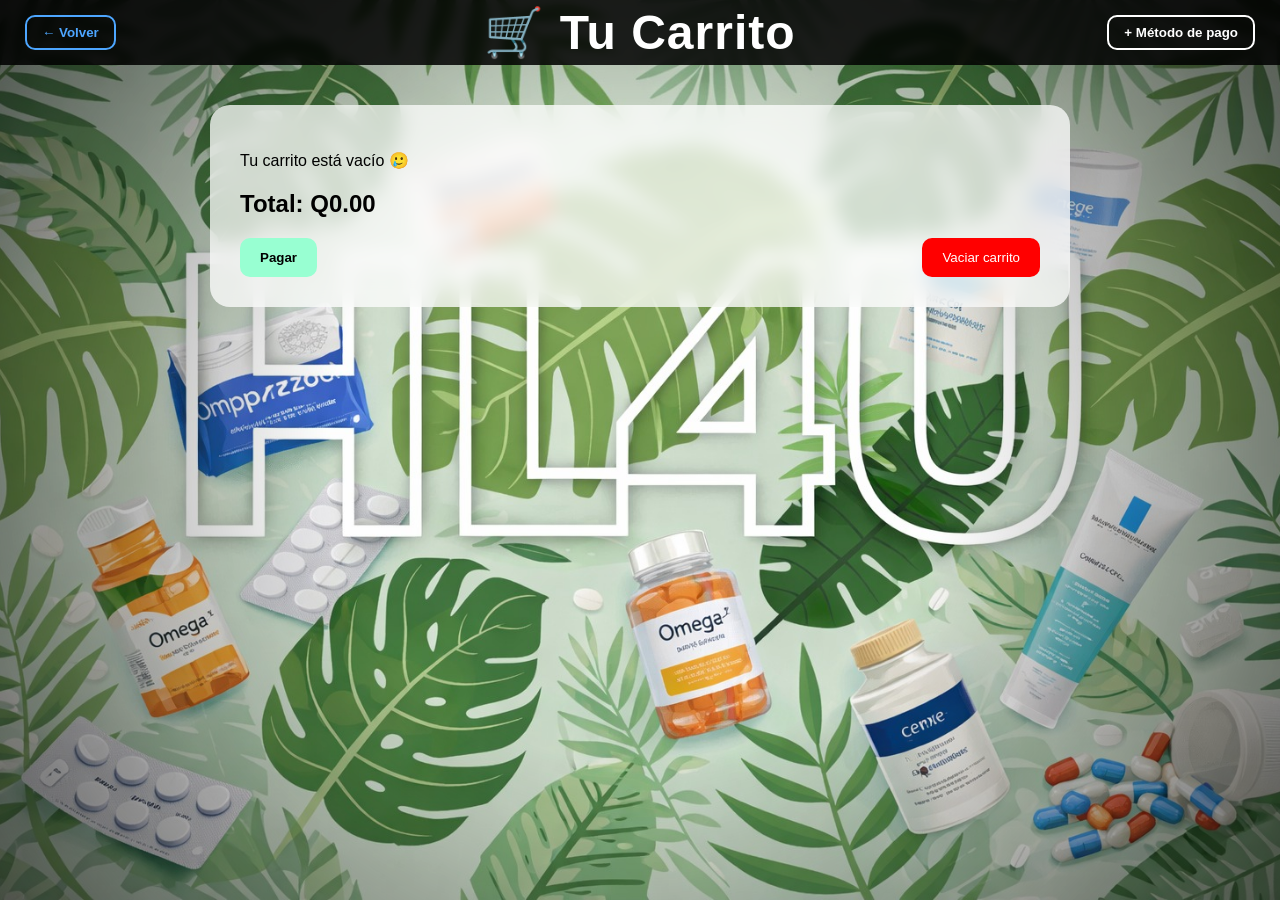
<file: Carrito.html>
<!DOCTYPE html>
<html lang="es">
<head>
    <meta charset="UTF-8">
    <title>Tu Carrito - HL4U</title>
    <link rel="stylesheet" href="carrito.css">
</head>
<body>

<header class="header">

    <button class="btn-header btn-volver" onclick="volverInicio()">
        ← Volver
    </button>

    <h1>🛒 Tu Carrito</h1>

    <button class="btn-header btn-pago" onclick="irPago()">
        + Método de pago
    </button>

</header>

<main class="contenedor-carrito">

    <div class="caja-carrito">

        <div id="lista-carrito"></div>

        <h2 id="total">Total: Q0.00</h2>

        <p id="metodo-pago"></p>

        <div class="botones">
            <button class="btn-pagar" onclick="pagar()">Pagar</button>
            <button class="btn-vaciar" onclick="vaciarCarrito()">Vaciar carrito</button>
        </div>

    </div>

</main>

<script>

// 🔙 Volver
function volverInicio() {
    window.location.href = "index.html";
}

// 🛒 Obtener carrito
let carrito = JSON.parse(localStorage.getItem("carrito")) || [];

// 📦 Mostrar productos
function mostrarCarrito() {
    let contenedor = document.getElementById("lista-carrito");
    let total = 0;

    contenedor.innerHTML = "";

    if (carrito.length === 0) {
        contenedor.innerHTML = "<p>Tu carrito está vacío 🥲</p>";
        document.getElementById("total").textContent = "Total: Q0.00";
        return;
    }

    carrito.forEach((producto, index) => {
        total += producto.precio * (producto.cantidad || 1);

        let item = document.createElement("div");
        item.classList.add("item-carrito");

        item.innerHTML = `
            <img src="${producto.imagen}" class="img-carrito">

            <div class="info-producto">
                <p class="nombre">${producto.nombre}</p>
                <p class="descripcion">${producto.descripcion}</p>

                <div class="cantidad">
                    <button onclick="cambiarCantidad(${index}, -1)">-</button>
                    <span>${producto.cantidad || 1}</span>
                    <button onclick="cambiarCantidad(${index}, 1)">+</button>
                </div>
            </div>

            <div class="lado-derecho">
                <p class="precio">Q${(producto.precio * (producto.cantidad || 1)).toFixed(2)}</p>
                <button onclick="eliminarProducto(${index})">❌</button>
            </div>
        `;

        contenedor.appendChild(item);
    });

    document.getElementById("total").textContent = "Total: Q" + total.toFixed(2);
}

// 💳 Mostrar tarjeta
function mostrarMetodoPago() {
    let data = JSON.parse(localStorage.getItem("tarjeta"));

    if (data) {
        document.getElementById("metodo-pago").textContent =
            data.tipo + " **** " + data.ultimos;
    }
}

// ➕➖ Cantidad
function cambiarCantidad(index, cambio) {
    if (!carrito[index].cantidad) carrito[index].cantidad = 1;

    carrito[index].cantidad += cambio;

    if (carrito[index].cantidad <= 0) {
        carrito.splice(index, 1);
    }

    localStorage.setItem("carrito", JSON.stringify(carrito));
    mostrarCarrito();
}

// ❌ Eliminar
function eliminarProducto(index) {
    carrito.splice(index, 1);
    localStorage.setItem("carrito", JSON.stringify(carrito));
    mostrarCarrito();
}

// 🧹 Vaciar
function vaciarCarrito() {
    carrito = [];
    localStorage.setItem("carrito", JSON.stringify(carrito));
    mostrarCarrito();
}

// ➡️ Ir a pago
function irPago() {
    let usuario = localStorage.getItem("usuario");

    if (!usuario) {
        alert("Por favor regístrate y vuelve a intentar");
        return;
    }

    window.location.href = "pago.html";
}

// 💰 Pagar
function pagar() {
    let usuario = localStorage.getItem("usuario");
    let tarjeta = localStorage.getItem("tarjeta");

    if (!usuario || !tarjeta) {
        alert("Por favor regístrate y añade un método de pago");
        return;
    }

    window.location.href = "confirmacion.html";
}

// 🚀 Cargar TODO (IMPORTANTE)
document.addEventListener("DOMContentLoaded", function () {
    mostrarCarrito();
    mostrarMetodoPago();
});

</script>

</body>
</html>
</file>
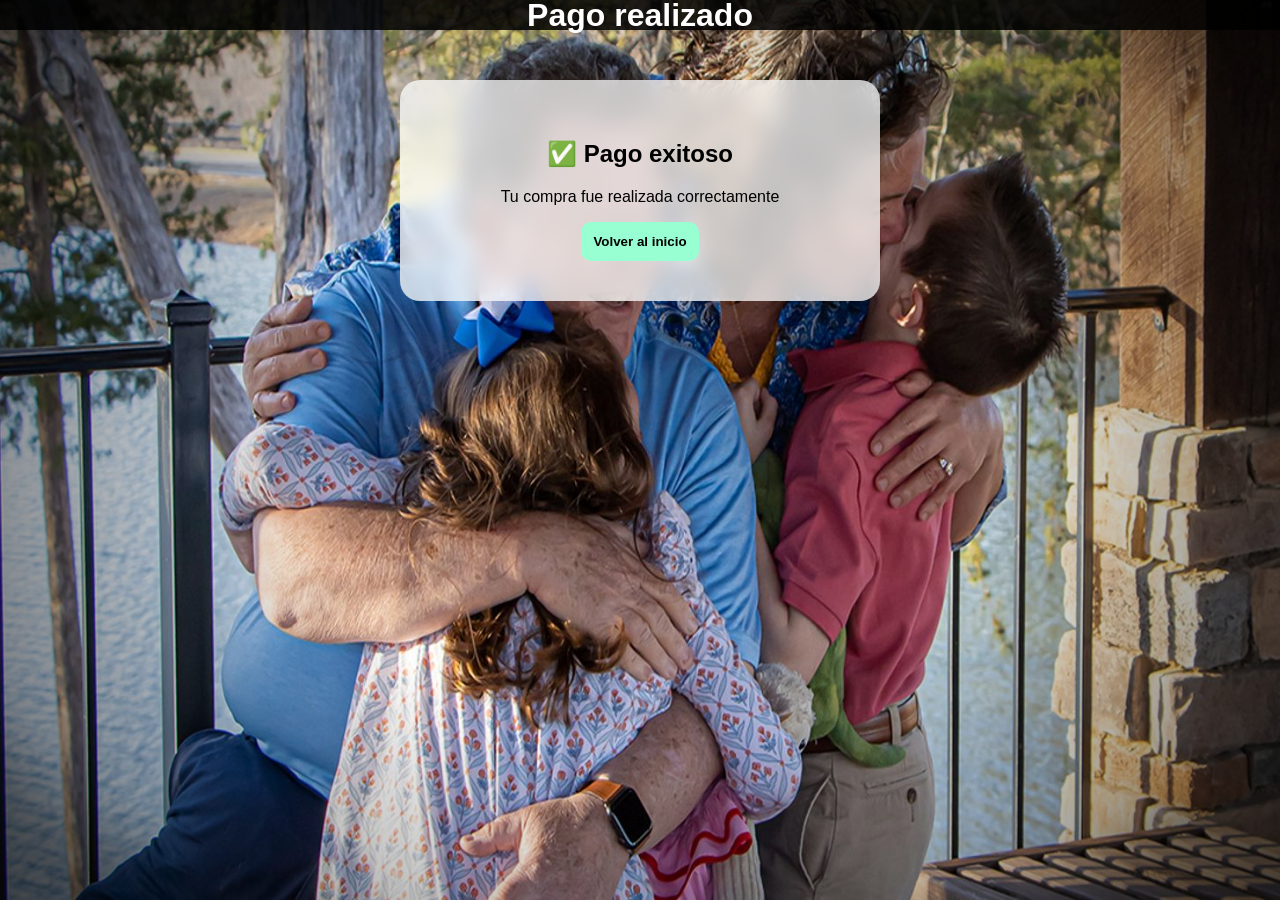
<file: Confirmacion.html>
<!DOCTYPE html>
<html lang="es">
<head>
<meta charset="UTF-8">
<title>Pago realizado</title>
<link rel="stylesheet" href="registro.css">
</head>
<body class="confirmacion-body">

<header class="header">
    <h1>Pago realizado</h1>
</header>

<main class="contenedor">
<div class="caja">

<h2>✅ Pago exitoso</h2>
<p>Tu compra fue realizada correctamente</p>

<button class="btn-crear" onclick="volverInicio()">Volver al inicio</button>

</div>
</main>

<script>
function volverInicio() {
    localStorage.removeItem("carrito");
    window.location.href = "index.html";
}
</script>

</body>
</html>
</file>
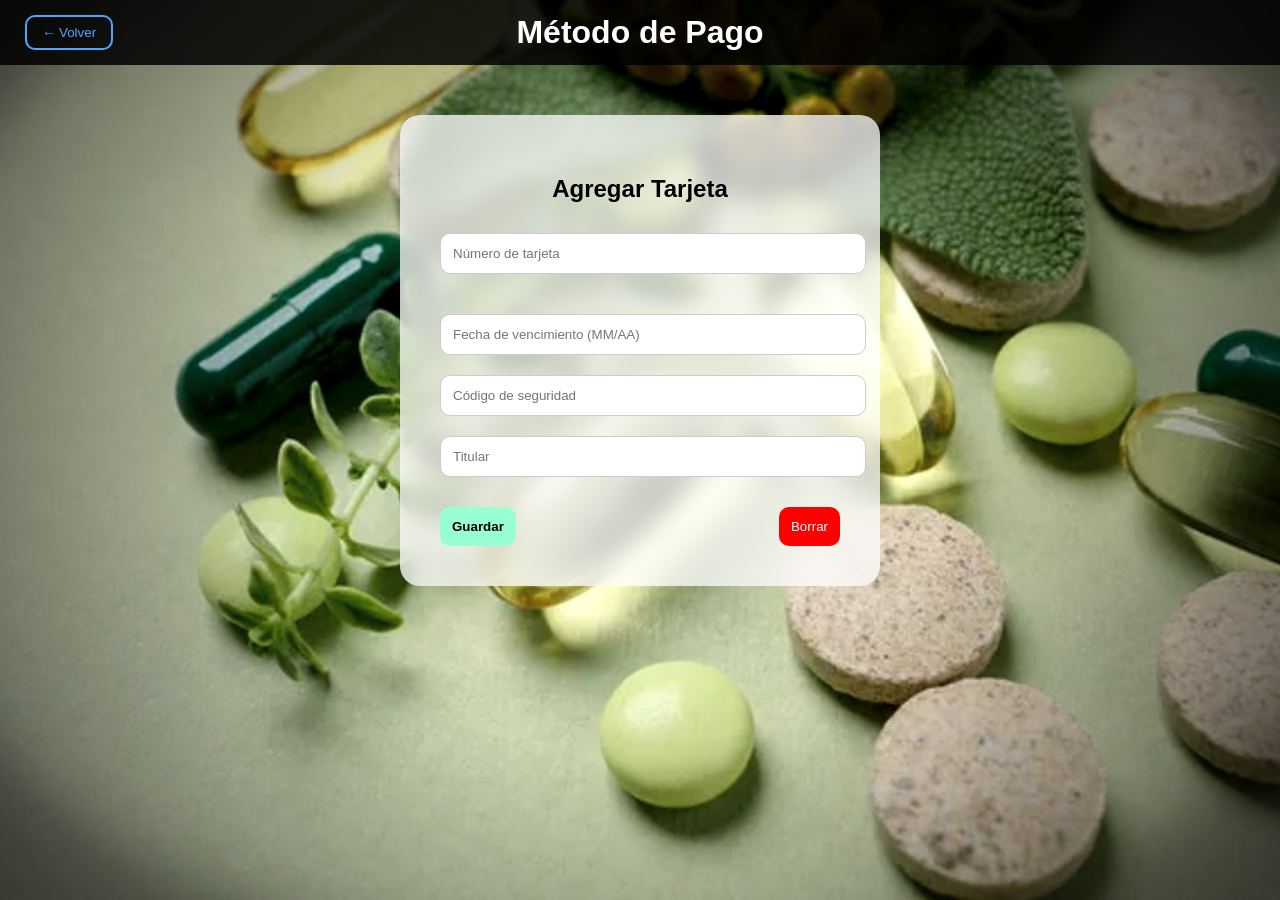
<file: Pago.html>
<!DOCTYPE html>
<html lang="es">
<head>
<meta charset="UTF-8">
<title>Método de Pago</title>
<link rel="stylesheet" href="registro.css">
</head>
<body class="pago-body">

<header class="header">
    <button class="btn-header btn-volver" onclick="volverCarrito()">← Volver</button>
    <h1>Método de Pago</h1>
    <div></div>
</header>

<main class="contenedor">
<div class="caja">

<h2>Agregar Tarjeta</h2>

<input type="text" id="tarjeta" placeholder="Número de tarjeta" oninput="detectarTarjeta()">

<img id="logo-tarjeta" style="width:80px; margin:10px auto; display:block;">

<input type="text" placeholder="Fecha de vencimiento (MM/AA)">
<input type="text" placeholder="Código de seguridad">
<input type="text" placeholder="Titular">

<div class="botones">
    <button class="btn-crear" onclick="guardarTarjeta()">Guardar</button>
    <button class="btn-borrar" onclick="limpiar()">Borrar</button>
</div>

</div>
</main>

<script>
function volverCarrito() {
    window.location.href = "carrito.html";
}

function detectarTarjeta() {
    let num = document.getElementById("tarjeta").value;
    let logo = document.getElementById("logo-tarjeta");

    if (num.startsWith("4")) {
        logo.src = "images/MP/V.png";
    } else if (num.startsWith("5")) {
        logo.src = "images/MP/MS.png";
    } else {
        logo.src = "";
    }
}

function guardarTarjeta() {
    let usuario = localStorage.getItem("usuario");

    if (!usuario) {
        alert("Por favor regístrate y vuelve a intentar");
        return;
    }

    let num = document.getElementById("tarjeta").value;

    if (num.length < 4) {
        alert("Número inválido");
        return;
    }

    let tipo = num.startsWith("4") ? "Visa" : num.startsWith("5") ? "Mastercard" : "Desconocida";
    let ultimos = num.slice(-4);

    localStorage.setItem("tarjeta", JSON.stringify({ tipo, ultimos }));

    window.location.href = "carrito.html";
}

function limpiar() {
    document.querySelectorAll("input").forEach(i => i.value = "");
    document.getElementById("logo-tarjeta").src = "";
}
</script>

</body>
</html>
</file>
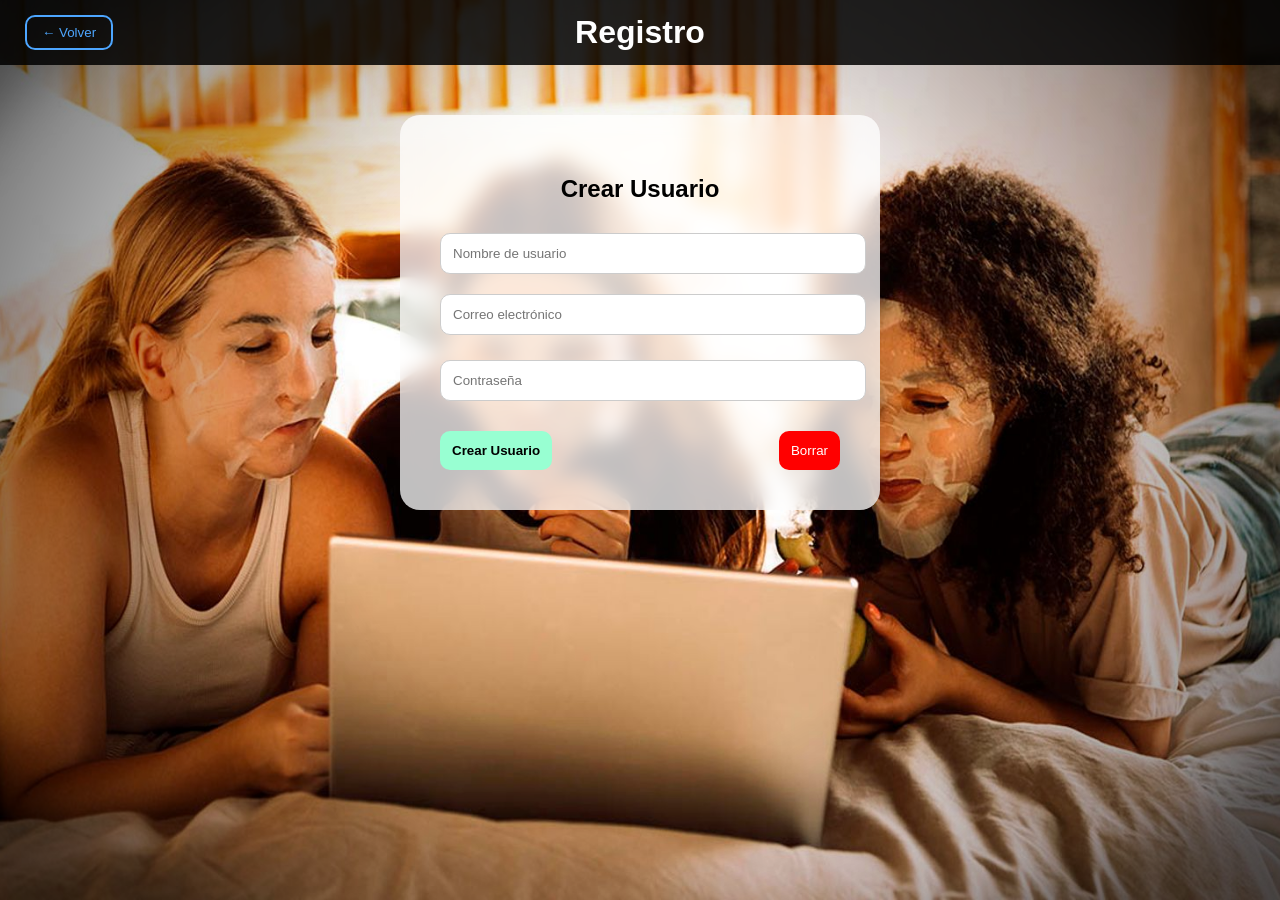
<file: Registro.html>
<!DOCTYPE html>
<html lang="es">
<head>
    <meta charset="UTF-8">
    <title>Registro - HL4U</title>
    <link rel="stylesheet" href="registro.css">
</head>
<body>

<header class="header">

    <button class="btn-header btn-volver" onclick="volverInicio()">
        ← Volver
    </button>

    <h1>Registro</h1>

    <div></div>

</header>

<main class="contenedor">

    <div class="caja">

        <h2>Crear Usuario</h2>

        <input type="text" id="usuario" placeholder="Nombre de usuario">

        <input type="email" id="email" placeholder="Correo electrónico">
        <p id="error-email" class="error"></p>

        <input type="password" id="password" placeholder="Contraseña">

        <div class="botones">
            <button class="btn-crear" onclick="crearUsuario()">Crear Usuario</button>
            <button class="btn-borrar" onclick="borrarDatos()">Borrar</button>
        </div>

    </div>

</main>

<script>
function volverInicio() {
    window.location.href = "index.html";
}

function crearUsuario() {
    let usuario = document.getElementById("usuario").value;
    let email = document.getElementById("email").value;
    let password = document.getElementById("password").value;
    let error = document.getElementById("error-email");

    if (
        !email.endsWith("@gmail.com") &&
        !email.endsWith("@hotmail.com") &&
        !email.endsWith("@outlook.com")
    ) {
        error.textContent = "Correo inválido (solo Gmail, Hotmail o Outlook)";
        return;
    }

    error.textContent = "";

    // 🔥 Guardar usuario
    localStorage.setItem("usuario", usuario);

    // 🔥 Redirigir al index
    window.location.href = "index.html";
}

function borrarDatos() {
    document.getElementById("usuario").value = "";
    document.getElementById("email").value = "";
    document.getElementById("password").value = "";
    document.getElementById("error-email").textContent = "";
}
</script>

</body>
</html>
</file>
<file: carrito.css>
body {
    margin: 0;
    font-family: Arial, sans-serif;

    background-image: url('images/HL4Uep.jpeg');
    background-size: cover;
    background-position: center;
    background-repeat: no-repeat;
    background-attachment: fixed;
}

/* Oscurecer bordes */
body::before {
    content: "";
    position: fixed;
    inset: 0;
    background: radial-gradient(circle, rgba(0,0,0,0) 40%, rgba(0,0,0,0.6) 100%);
    pointer-events: none;
}

/* Header moderno */
.header {
    background: rgba(0,0,0,0.85);
    color: white;
    text-align: center;
    padding: 20px;
    font-size: 1.5rem;
    letter-spacing: 1px;
    backdrop-filter: blur(5px);
}

/* Contenedor */
.contenedor-carrito {
    display: flex;
    justify-content: center;
    padding: 40px 20px;
}

/* Caja más grande y transparente */
.caja-carrito {
    background: rgba(255,255,255,0.75);
    width: 90%;
    max-width: 800px;
    padding: 30px;
    border-radius: 20px;
    backdrop-filter: blur(10px);
}

/* Item */
.item-carrito {
    display: flex;
    align-items: center;
    gap: 20px;
    margin-bottom: 15px;
    padding: 15px;
    background: rgba(255,255,255,0.8);
    border-radius: 15px;
}

/* Imagen */
.img-carrito {
    width: 70px;
    height: 70px;
    object-fit: contain;
}

/* Info */
.info-producto {
    flex: 1;
}

.nombre {
    font-weight: bold;
}

.descripcion {
    font-size: 0.85rem;
    color: #555;
}

/* Cantidad */
.cantidad {
    margin-top: 10px;
}

.cantidad button {
    background: #98FFD2;
    border: none;
    padding: 5px 10px;
    border-radius: 5px;
    cursor: pointer;
}

/* Derecha */
.lado-derecho {
    text-align: right;
}

.precio {
    font-weight: bold;
}

/* Botones */
.botones {
    display: flex;
    justify-content: space-between;
    margin-top: 20px;
}

.btn-pagar {
    background: #98FFD2;
    border: none;
    padding: 12px 20px;
    border-radius: 10px;
    cursor: pointer;
    font-weight: bold;
}

.btn-vaciar {
    background: red;
    color: white;
    border: none;
    padding: 12px 20px;
    border-radius: 10px;
    cursor: pointer;
}

/* Responsive (IMPORTANTE para zoom) */
@media (max-width: 600px) {
    .item-carrito {
        flex-direction: column;
        align-items: flex-start;
    }

    .lado-derecho {
        width: 100%;
        display: flex;
        justify-content: space-between;
    }
}

/* Header layout */
.header {
    background: rgba(0,0,0,0.85);
    color: white;
    display: flex;
    align-items: center;
    justify-content: space-between;
    padding: 15px 25px;
    position: relative;
}

/* Centrar el título */
.header h1 {
    position: absolute;
    left: 50%;
    transform: translateX(-50%);
    margin: 0;
}

/* Botones estilo outline */
.btn-header {
    background: transparent;
    border: 2px solid white;
    color: white;
    padding: 8px 15px;
    border-radius: 10px;
    cursor: pointer;
    font-weight: bold;
    transition: 0.3s;
}

/* Azul para volver */
.btn-volver {
    border-color: #4da6ff;
    color: #4da6ff;
}

.btn-volver:hover {
    background: #4da6ff;
    color: white;
}

/* Botón método de pago */
.btn-pago:hover {
    background: white;
    color: black;
}
</file>
<file: registro.css>
body {
    margin: 0;
    font-family: Arial, sans-serif;

    background-image: url('images/Registerbg.jpg');
    background-size: cover;
    background-position: center;
    background-repeat: no-repeat;
    background-attachment: fixed;
}

/* Bordes oscuros */
body::before {
    content: "";
    position: fixed;
    inset: 0;
    background: radial-gradient(circle, rgba(0,0,0,0) 40%, rgba(0,0,0,0.6) 100%);
}

/* Header */
.header {
    background: rgba(0,0,0,0.85);
    color: white;
    display: flex;
    align-items: center;
    justify-content: space-between;
    padding: 15px 25px;
    position: relative;
}

.header h1 {
    position: absolute;
    left: 50%;
    transform: translateX(-50%);
}

/* Botón volver */
.btn-header {
    background: transparent;
    border: 2px solid #4da6ff;
    color: #4da6ff;
    padding: 8px 15px;
    border-radius: 10px;
    cursor: pointer;
}

/* Contenedor */
.contenedor {
    display: flex;
    justify-content: center;
    padding: 50px 20px;
}

/* Caja */
.caja {
    background: rgba(255,255,255,0.75);
    padding: 40px;
    width: 90%;
    max-width: 400px;
    border-radius: 20px;
    backdrop-filter: blur(10px);
    text-align: center;
}

/* Inputs */
input {
    width: 100%;
    padding: 12px;
    margin: 10px 0;
    border-radius: 10px;
    border: 1px solid #ccc;
}

/* Error */
.error {
    color: red;
    font-size: 0.8rem;
    margin: 5px 0;
}

/* Botones */
.botones {
    display: flex;
    justify-content: space-between;
    margin-top: 20px;
}

.btn-crear {
    background: #98FFD2;
    border: none;
    padding: 12px;
    border-radius: 10px;
    cursor: pointer;
    font-weight: bold;
}

.btn-borrar {
    background: red;
    color: white;
    border: none;
    padding: 12px;
    border-radius: 10px;
    cursor: pointer;
}

/* Fondo para método de pago */
.pago-body {
    background-image: url('images/Methodp.jpg');
}

/* Fondo para pago realizado */
.confirmacion-body {
    background-image: url('images/Comfirmation.jpg');
}
</file>
